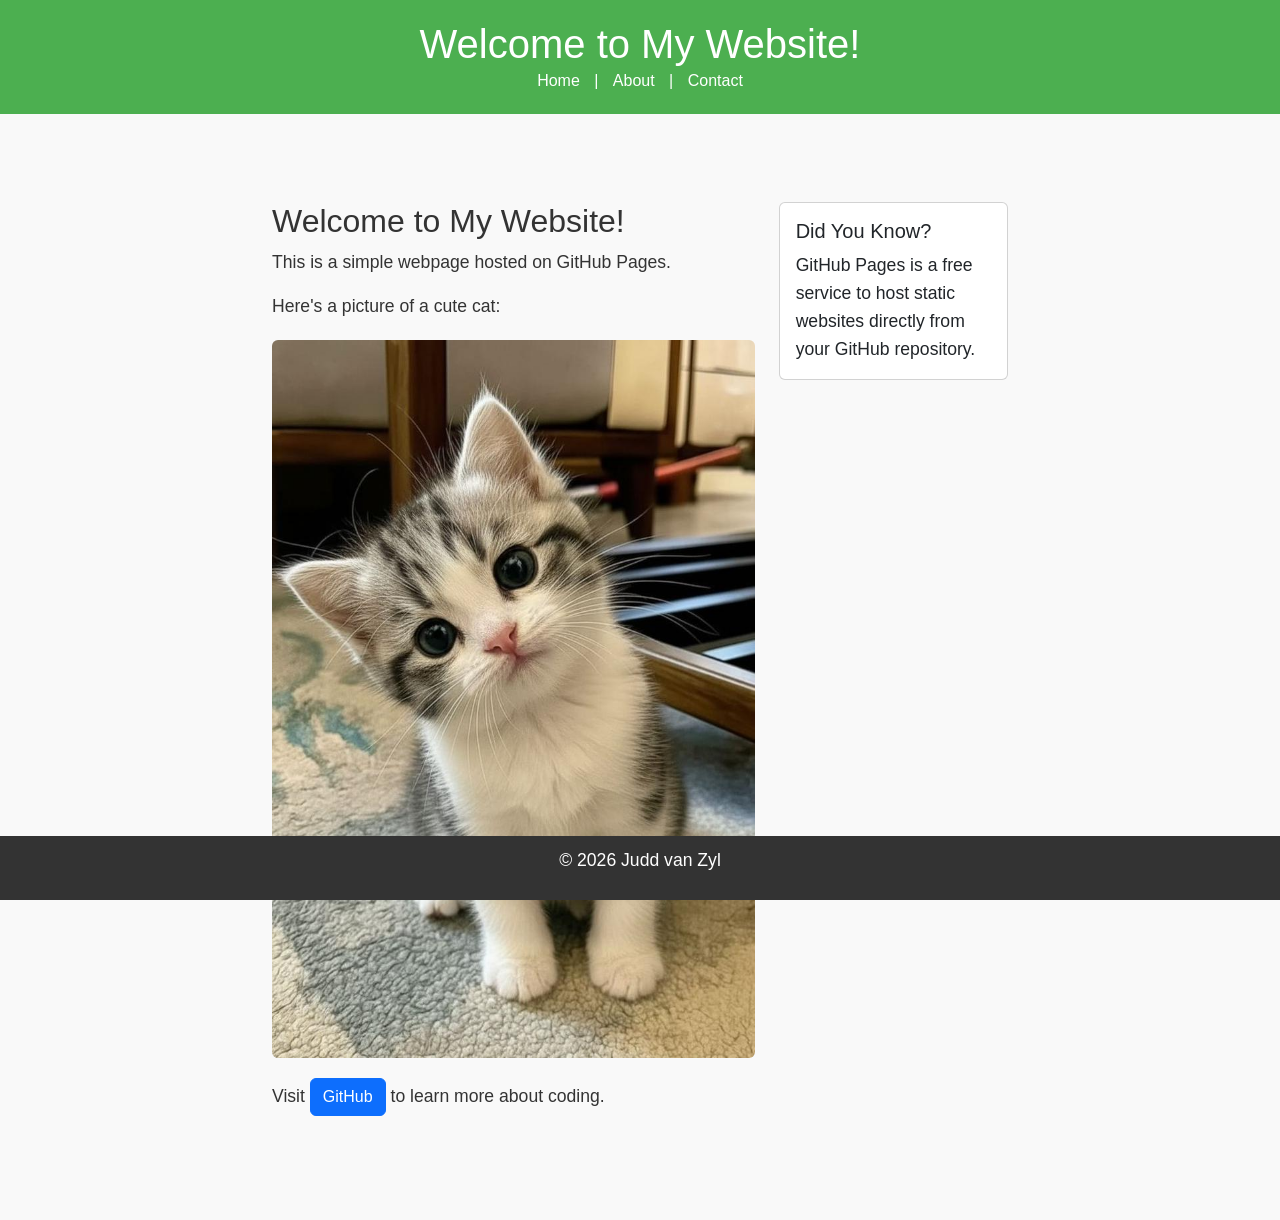
<file: index.html>
<!DOCTYPE html>
<html lang="en">
<head>
    <!-- Bootstrap CSS -->

<link href="https://cdn.jsdelivr.net/npm/bootstrap@5.3.0/dist/css/bootstrap.min.css" rel="stylesheet">
    <meta charset="UTF-8">
    <meta name="viewport" content="width=device-width, initial-scale=1.0">
    <title>My First GitHub Page</title>
    <link rel="stylesheet" href="styles.css">
</head>
<body>
    <header>
        <h1>Welcome to My Website!</h1>
          <nav> 

            <a href="index.html">Home</a> | 

            <a href="about.html">About</a> | 

            <a href="contact.html">Contact</a> 

        </nav> 
    </header>

    <main>
        <main class="container my-5">

<div class="row">

<div class="col-md-8">

<h2>Welcome to My Website!</h2>

<p>This is a simple webpage hosted on GitHub Pages.</p>

<p>Here's a picture of a cute cat:</p>

<img src="kitten.jpeg" alt="A cute kitten" class="img-fluid rounded">

<p class="mt-3">Visit <a href="https://github.com" class="btn btn-primary">GitHub</a> to learn more about coding.</p>

</div>

<div class="col-md-4">

<div class="card">

<div class="card-body">

<h5 class="card-title">Did You Know?</h5>

<p class="card-text">GitHub Pages is a free service to host static websites directly from your GitHub repository.</p>

</div>

</div>

</div>

</div>

</main>
    </main>

    <footer>
        <p>&copy; 2026 Judd van Zyl</p>
    </footer>
    <!-- Bootstrap JS and dependencies -->

<script src="https://cdn.jsdelivr.net/npm/@popperjs/core@2.11.6/dist/umd/popper.min.js"></script>

<script src="https://cdn.jsdelivr.net/npm/bootstrap@5.3.0/dist/js/bootstrap.min.js"></script>
</body>
</html>
</file>
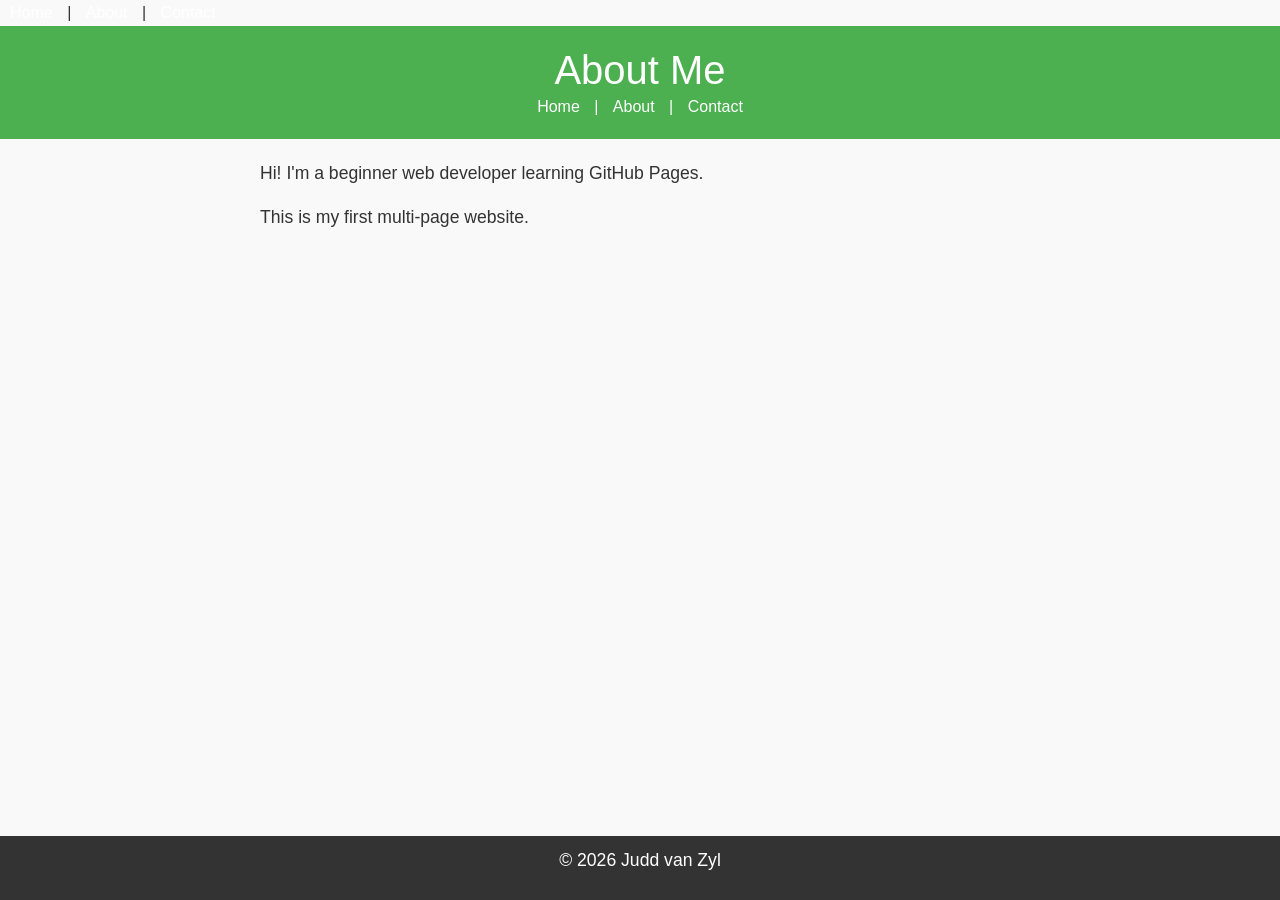
<file: about.html>
<!DOCTYPE html>
<html lang="en">
<head>
    <!-- Bootstrap CSS -->

<link href="https://cdn.jsdelivr.net/npm/bootstrap@5.3.0/dist/css/bootstrap.min.css" rel="stylesheet">
    <link rel="stylesheet" href="styles.css">
    <meta charset="UTF-8">
    <meta name="viewport" content="width=device-width, initial-scale=1.0">
    <title>About Me</title>
      <nav> 

            <a href="index.html">Home</a> | 

            <a href="about.html">About</a> | 

            <a href="contact.html">Contact</a> 

        </nav> 
   
</head>
<body>
    <header>
        <h1>About Me</h1>
        <nav>
            <a href="index.html">Home</a> |
            <a href="about.html">About</a> |
            <a href="contact.html">Contact</a>
        </nav>
    </header>

    <main>
        <p>Hi! I'm a beginner web developer learning GitHub Pages.</p>
        <p>This is my first multi-page website.</p>
    </main>

    <footer>
        <p>&copy; 2026 Judd van Zyl</p>
    </footer>
    <!-- Bootstrap JS and dependencies -->

<script src="https://cdn.jsdelivr.net/npm/@popperjs/core@2.11.6/dist/umd/popper.min.js"></script>

<script src="https://cdn.jsdelivr.net/npm/bootstrap@5.3.0/dist/js/bootstrap.min.js"></script>
</body>
</html>
</file>
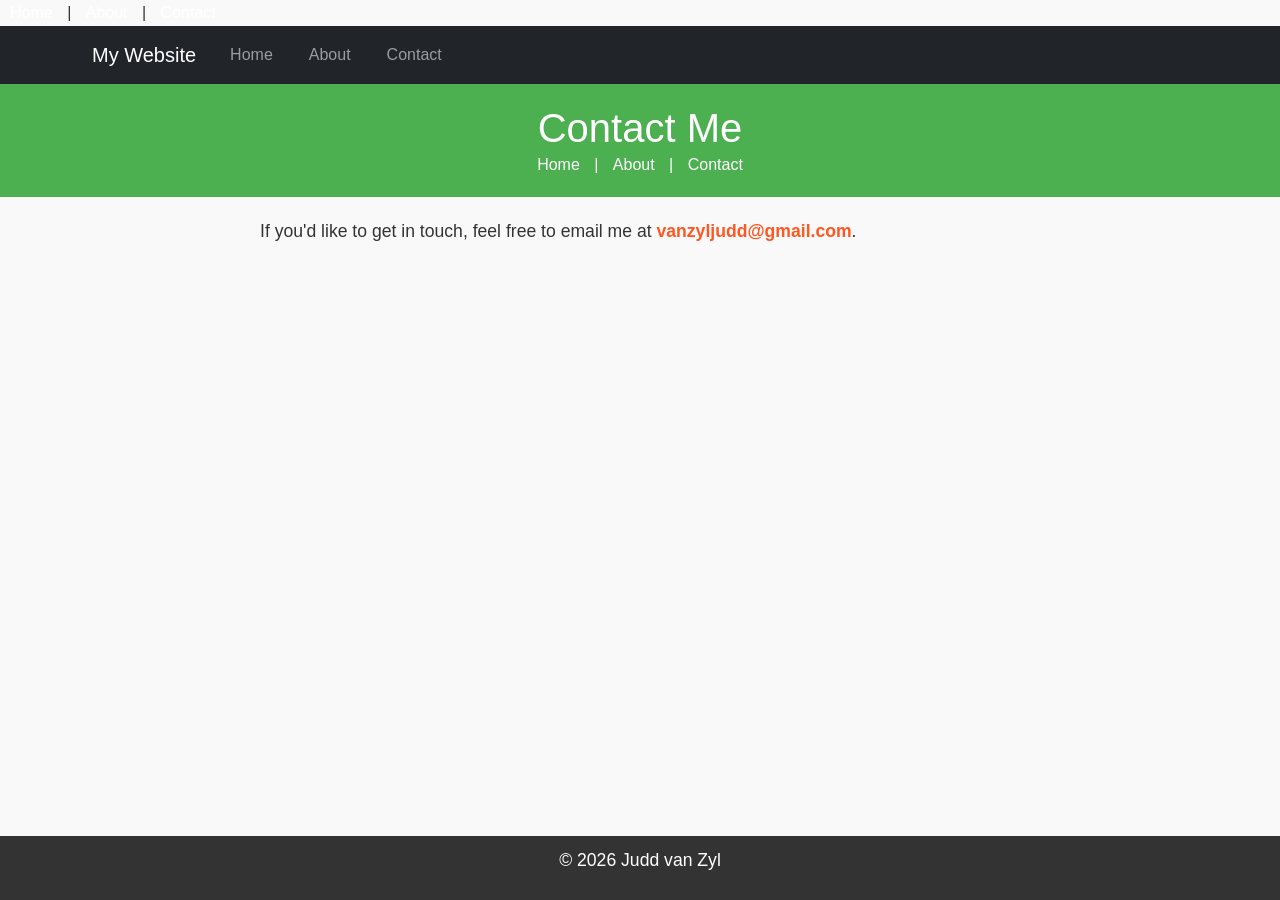
<file: contact.html>
<!DOCTYPE html>
<html lang="en">
<head>
    <!-- Bootstrap CSS -->

<link href="https://cdn.jsdelivr.net/npm/bootstrap@5.3.0/dist/css/bootstrap.min.css" rel="stylesheet">
    <link rel="stylesheet" href="styles.css">
    <meta charset="UTF-8">
    <meta name="viewport" content="width=device-width, initial-scale=1.0">
    <title>Contact Me</title>
      <nav> 

            <a href="index.html">Home</a> | 

            <a href="about.html">About</a> | 

            <a href="contact.html">Contact</a> 

        </nav> 
    <nav class="navbar navbar-expand-lg navbar-dark bg-dark">

<div class="container">

<a class="navbar-brand" href="index.html">My Website</a>

<button class="navbar-toggler" type="button" data-bs-toggle="collapse" data-bs-target="#navbarNav">

<span class="navbar-toggler-icon"></span>

</button>

<div class="collapse navbar-collapse" id="navbarNav">

<ul class="navbar-nav">

<li class="nav-item">

<a class="nav-link" href="index.html">Home</a>

</li>

<li class="nav-item">

<a class="nav-link" href="about.html">About</a>

</li>

<li class="nav-item">

<a class="nav-link" href="contact.html">Contact</a>

</li>

</ul>

</div>

</div>

</nav>
    
</head>
<body>
    <header>
        <h1>Contact Me</h1>
        <nav>
            <a href="index.html">Home</a> |
            <a href="about.html">About</a> |
            <a href="contact.html">Contact</a>
        </nav>
    </header>

    <main>
       <p>If you'd like to get in touch, feel free to email me at <a href="mailto:vanzyljudd@gmail.com">vanzyljudd@gmail.com</a>.</p>
    </main>

    <footer>
        <p>&copy; 2026 Judd van Zyl</p>
    </footer>
    <!-- Bootstrap JS and dependencies -->

<script src="https://cdn.jsdelivr.net/npm/@popperjs/core@2.11.6/dist/umd/popper.min.js"></script>

<script src="https://cdn.jsdelivr.net/npm/bootstrap@5.3.0/dist/js/bootstrap.min.js"></script>
</body>
</html>
</file>
<file: styles.css>
body { 

    font-family: Arial, sans-serif; 

    color: #333; 

    background-color: #f9f9f9; 

    margin: 0; 

    padding: 0; 

    line-height: 1.6; 

} 

header { 

    background-color: #4CAF50; 

    color: white; 

    padding: 20px; 

    text-align: center; 

} 

 
header h1 { 

    margin: 0; 

} 

 

nav a { 

    color: white; 

    text-decoration: none; 

    margin: 0 10px; 

} 

 

nav a:hover { 

    text-decoration: underline; 

} 

main { 

    padding: 20px; 

    max-width: 800px; 

    margin: 0 auto; 

} 
main img { 

    max-width: 100%; 

    height: auto; 

    display: block; 

    margin: 20px 0; 

} 

footer { 

    background-color: #333; 

    color: white; 

    text-align: center; 

    padding: 10px; 

    position: fixed; 

    bottom: 0; 

    width: 100%; 

} 


p { 

    font-size: 1.1em; 

} 

 

a { 

    color: #4CAF50; 

    text-decoration: none; 

} 

 

a:hover { 

    text-decoration: underline; 

} 
 { 

    border: 5px solid #4CAF50; 

    border-radius: 10px; 

} 

main a[href^="mailto:"] { 

    color: #ff5722; 

    font-weight: bold; 

}
</file>
